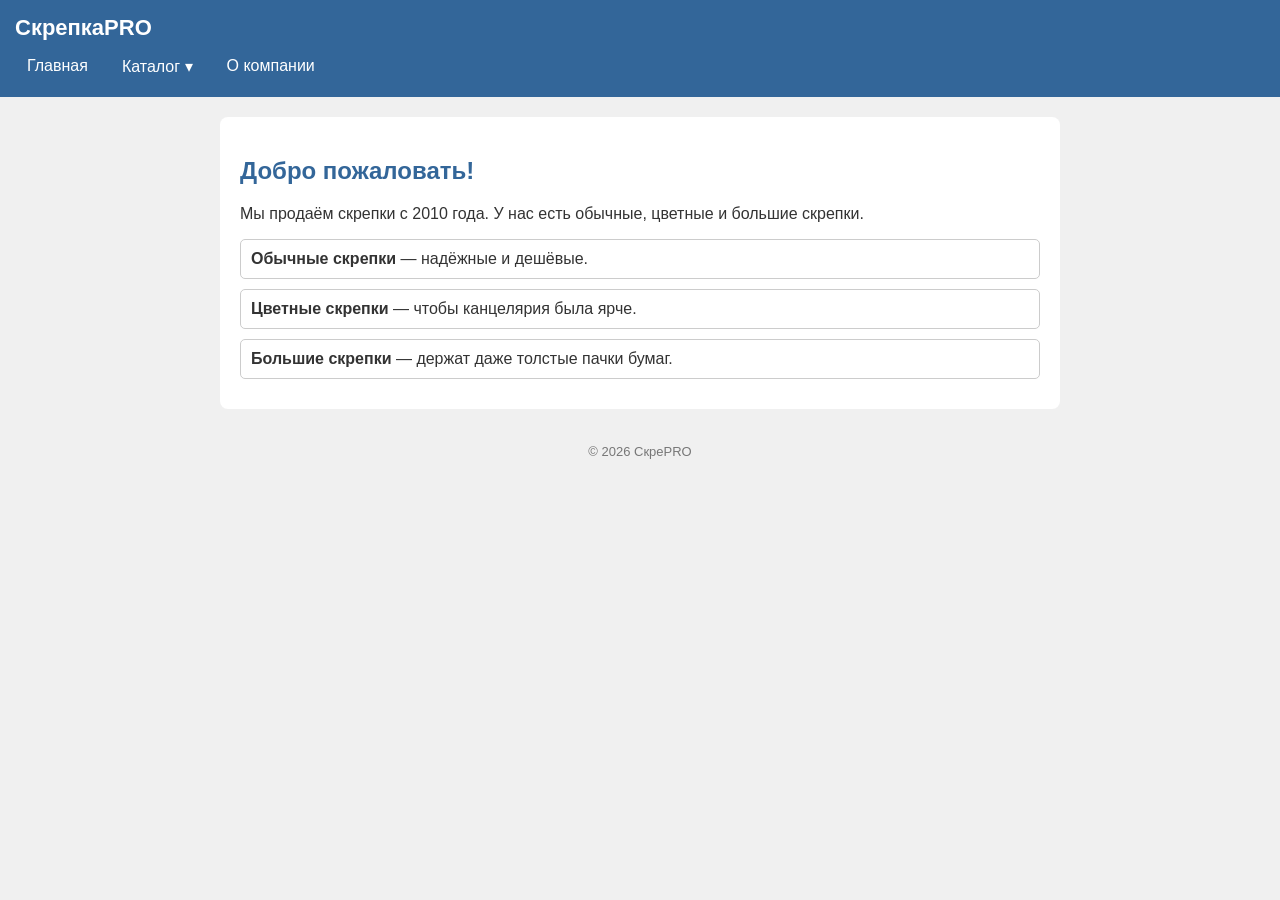
<file: index.html>
<!DOCTYPE html>
<html lang="ru">
<head>
  <meta charset="UTF-8">
  <title>СкреparrchkaPRO — Главная</title>
  <link rel="stylesheet" href="style.css">
</head>
<body>

<header>
  <h1>СкрепкаPRO</h1>
  <nav>
    <ul>
      <li><a href="index.html">Главная</a></li>
      <li>
        <a href="#">Каталог ▾</a>
        <div class="submenu">
          <a href="catalog.html">Все скрепки</a>
          <a href="catalog.html">Заказать</a>
        </div>
      </li>
      <li><a href="about.html">О компании</a></li>
    </ul>
  </nav>
</header>

<main>
  <h2>Добро пожаловать!</h2>
  <p>Мы продаём скрепки с 2010 года. У нас есть обычные, цветные и большие скрепки.</p>

  <div class="card"><b>Обычные скрепки</b> — надёжные и дешёвые.</div>
  <div class="card"><b>Цветные скрепки</b> — чтобы канцелярия была ярче.</div>
  <div class="card"><b>Большие скрепки</b> — держат даже толстые пачки бумаг.</div>
</main>

<footer>© 2026 СкреPRO</footer>
<script src="script.js"></script>
</body>
</html>
</file>
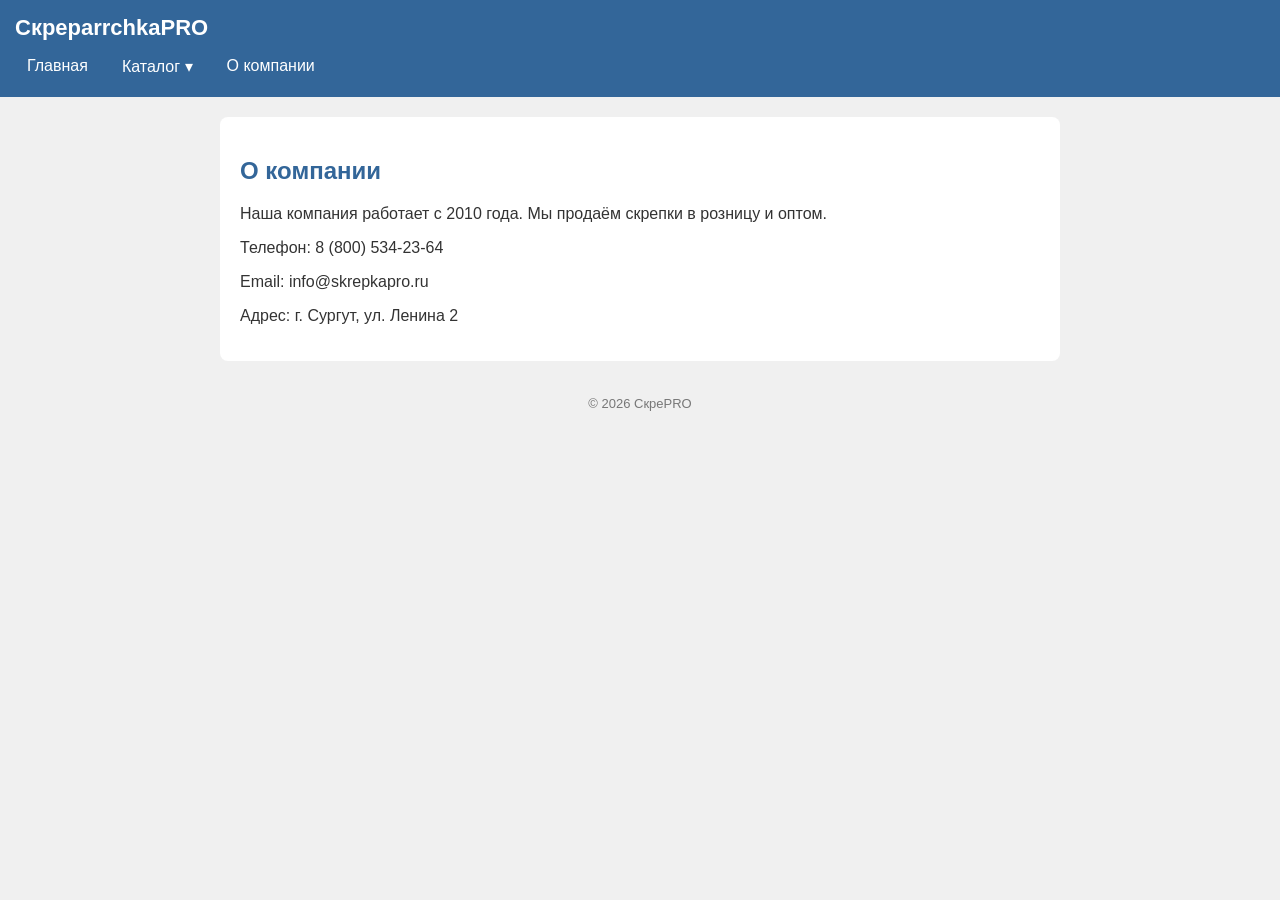
<file: about.html>
<!DOCTYPE html>
<html lang="ru">
<head>
  <meta charset="UTF-8">
  <title>О компании — СкрепкаPRO</title>
  <link rel="stylesheet" href="style.css">
</head>
<body>

<header>
  <h1>СкреparrchkaPRO</h1>
  <nav>
    <ul>
      <li><a href="index.html">Главная</a></li>
      <li>
        <a href="#">Каталог ▾</a>
        <div class="submenu">
          <a href="catalog.html">Все скрепки</a>
          <a href="catalog.html">Заказать</a>
        </div>
      </li>
      <li><a href="about.html">О компании</a></li>
    </ul>
  </nav>
</header>

<main>
  <h2>О компании</h2>
  <p>Наша компания работает с 2010 года. Мы продаём скрепки в розницу и оптом.</p>
  <p>Телефон: 8 (800) 534-23-64</p>
  <p>Email: info@skrepkapro.ru</p>
  <p>Адрес: г. Сургут, ул. Ленина 2</p>
</main>

<footer>© 2026 СкреPRO</footer>
<script src="script.js"></script>
</body>
</html>
</file>
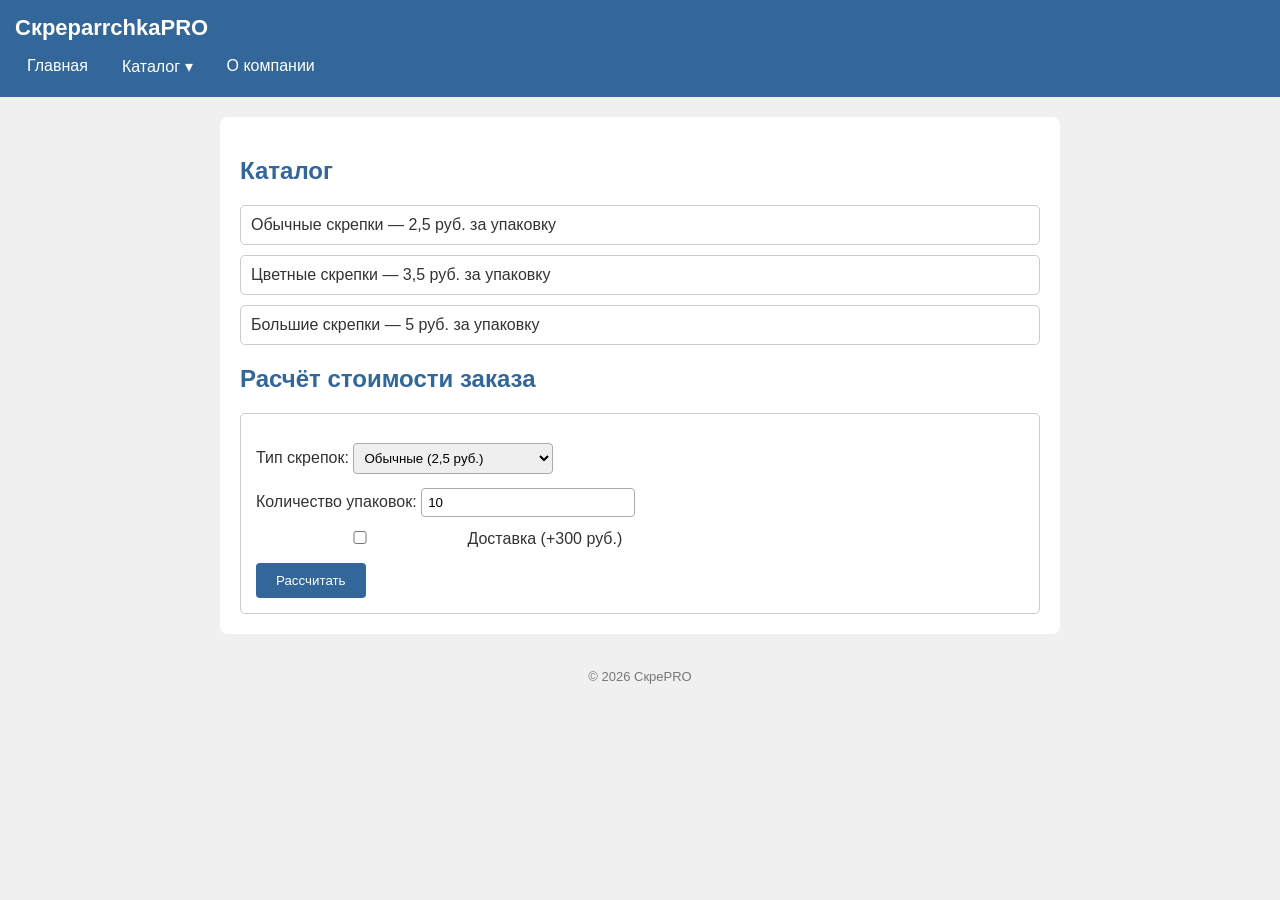
<file: catalog.html>
<!DOCTYPE html>
<html lang="ru">
<head>
  <meta charset="UTF-8">
  <title>Каталог и заказ — СкрепкаPRO</title>
  <link rel="stylesheet" href="style.css">
</head>
<body>

<header>
  <h1>СкреparrchkaPRO</h1>
  <nav>
    <ul>
      <li><a href="index.html">Главная</a></li>
      <li>
        <a href="#">Каталог ▾</a>
        <div class="submenu">
          <a href="catalog.html">Все скрепки</a>
          <a href="catalog.html">Заказать</a>
        </div>
      </li>
      <li><a href="about.html">О компании</a></li>
    </ul>
  </nav>
</header>

<main>
  <h2>Каталог</h2>
  <div class="card">Обычные скрепки — 2,5 руб. за упаковку</div>
  <div class="card">Цветные скрепки — 3,5 руб. за упаковку</div>
  <div class="card">Большие скрепки — 5 руб. за упаковку</div>

  <h2>Расчёт стоимости заказа</h2>

  <form id="orderForm">
    <label>Тип скрепок:
      <select id="clipType">
        <option value="standard">Обычные (2,5 руб.)</option>
        <option value="colored">Цветные (3,5 руб.)</option>
        <option value="giant">Большие (5 руб.)</option>
      </select>
    </label>

    <label>Количество упаковок:
      <input type="number" id="packs" value="10" min="1">
    </label>

    <label>
      <input type="checkbox" id="delivery"> Доставка (+300 руб.)
    </label>

    <button type="submit">Рассчитать</button>

    <div id="result"></div>
  </form>
</main>

<footer>© 2026 СкреPRO</footer>
<script src="script.js"></script>
</body>
</html>
</file>
<file: style.css>
body {
  font-family: Arial, sans-serif;
  background: #f0f0f0;
  margin: 0;
  color: #333;
}

header {
  background: #336699;
  color: white;
  padding: 15px;
}

header h1 {
  margin: 0 0 10px 0;
  font-size: 22px;
}

/* ===== Меню с выпадающим подменю ===== */
nav ul {
  list-style: none;
  margin: 0;
  padding: 0;
  display: flex;
  gap: 10px;
}

nav li {
  position: relative;
}

nav a {
  color: white;
  text-decoration: none;
  padding: 6px 12px;
  border-radius: 4px;
  display: block;
  transition: background 0.3s, transform 0.3s;
}

nav a:hover {
  background: #ff9900;
  transform: translateY(-2px);
}

/* Выпадающее подменю */
.submenu {
  display: none;
  position: absolute;
  top: 100%;
  left: 0;
  background: #264d73;
  border-radius: 4px;
  padding: 5px;
  min-width: 160px;
  animation: dropDown 0.3s;
}

nav li:hover .submenu {
  display: block;
}

.submenu a {
  padding: 6px 10px;
  white-space: nowrap;
}

@keyframes dropDown {
  from { opacity: 0; transform: translateY(-10px); }
  to   { opacity: 1; transform: translateY(0); }
}

/* ===== Контент ===== */
main {
  max-width: 800px;
  margin: 20px auto;
  background: white;
  padding: 20px;
  border-radius: 8px;
  animation: pageIn 0.6s;
}

@keyframes pageIn {
  from { opacity: 0; transform: translateY(15px); }
  to   { opacity: 1; transform: translateY(0); }
}

h2 {
  color: #336699;
}

/* ===== Карточки с появлением ===== */
.card {
  border: 1px solid #ccc;
  padding: 10px;
  margin-bottom: 10px;
  border-radius: 5px;
  transition: transform 0.3s, box-shadow 0.3s;
  animation: cardIn 0.6s;
}

.card:hover {
  transform: scale(1.02);
  box-shadow: 0 4px 10px rgba(0,0,0,0.1);
}

@keyframes cardIn {
  from { opacity: 0; transform: translateX(-20px); }
  to   { opacity: 1; transform: translateX(0); }
}

/* Задержка появления карточек */
.card:nth-child(1) { animation-delay: 0.1s; }
.card:nth-child(2) { animation-delay: 0.2s; }
.card:nth-child(3) { animation-delay: 0.3s; }
.card:nth-child(4) { animation-delay: 0.4s; }
.card:nth-child(5) { animation-delay: 0.5s; }

/* ===== Форма ===== */
form {
  border: 1px solid #ccc;
  padding: 15px;
  border-radius: 5px;
  animation: showForm 0.8s;
}

@keyframes showForm {
  from { opacity: 0; transform: scale(0.95); }
  to   { opacity: 1; transform: scale(1); }
}

label {
  display: block;
  margin-top: 10px;
}

input, select {
  padding: 6px;
  margin-top: 4px;
  width: 200px;
  border: 1px solid #aaa;
  border-radius: 4px;
  transition: border-color 0.3s, box-shadow 0.3s;
}

/* Подсветка поля при фокусе */
input:focus, select:focus {
  outline: none;
  border-color: #ff9900;
  box-shadow: 0 0 6px rgba(255,153,0,0.6);
}

/* ===== Кнопка ===== */
button {
  margin-top: 15px;
  padding: 10px 20px;
  background: #336699;
  color: white;
  border: none;
  border-radius: 4px;
  cursor: pointer;
  transition: background 0.4s, transform 0.2s;
  animation: pulse 2s infinite;
}

button:hover {
  background: #ff9900;
  transform: scale(1.05);
  animation: none;
}

button:active {
  transform: scale(0.95);
}

/* «Пульсация» кнопки до нажатия */
@keyframes pulse {
  0%   { box-shadow: 0 0 0 0 rgba(51,102,153,0.6); }
  70%  { box-shadow: 0 0 0 10px rgba(51,102,153,0); }
  100% { box-shadow: 0 0 0 0 rgba(51,102,153,0); }
}

/* ===== Результат расчёта ===== */
#result {
  margin-top: 15px;
  padding: 10px;
  background: #eef4ff;
  border-radius: 5px;
  display: none;
}

#result.show {
  display: block;
  animation: resultIn 0.5s;
}

@keyframes resultIn {
  from { opacity: 0; transform: translateY(10px); }
  to   { opacity: 1; transform: translateY(0); }
}

footer {
  text-align: center;
  padding: 15px;
  color: #777;
  font-size: 13px;
}
</file>
